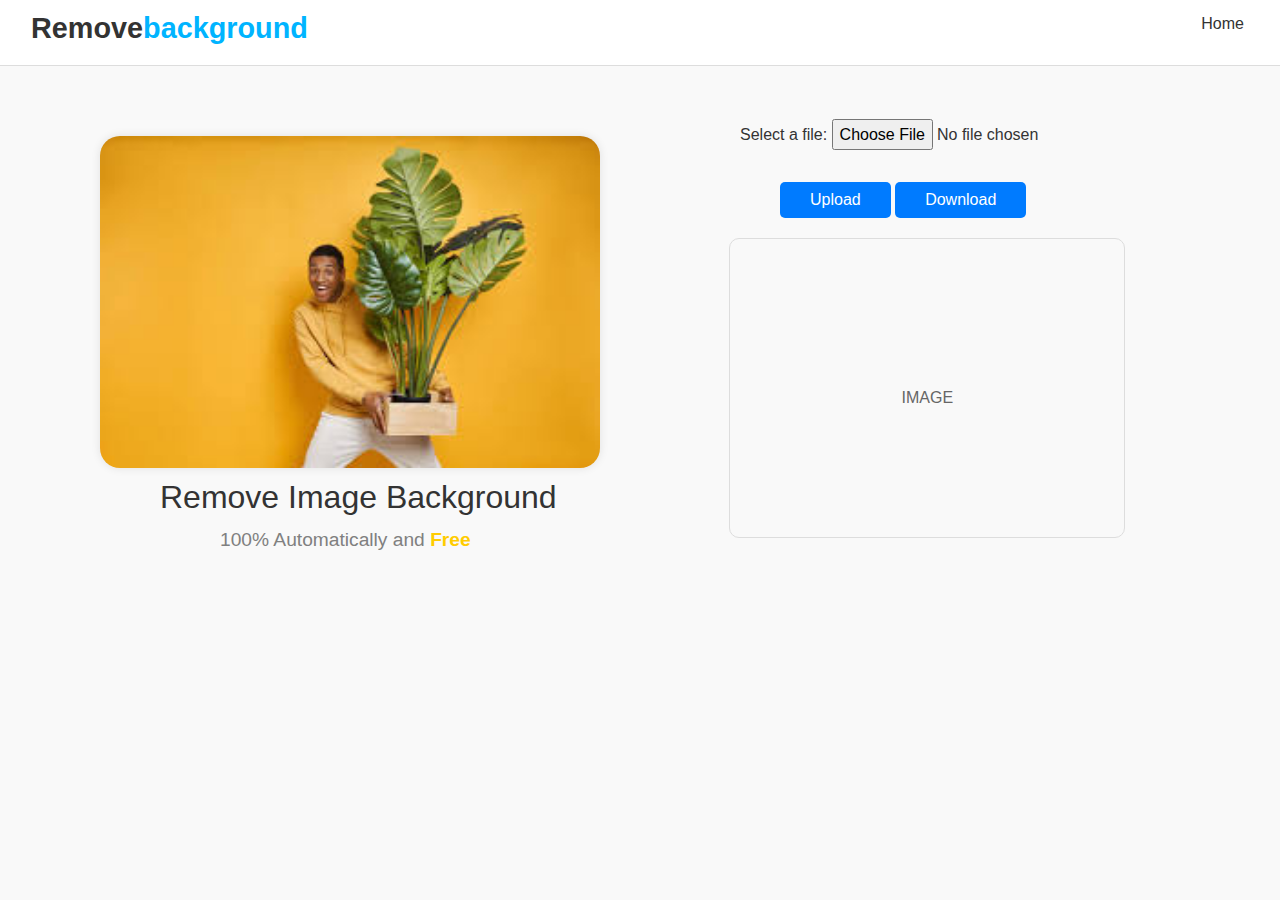
<file: main.html>
<!DOCTYPE html>
<html lang="en">
<head>
  <meta charset="UTF-8">
  <meta name="viewport" content="width=device-width, initial-scale=1.0">
  <title>Remove Image Background</title>
  <link rel="stylesheet" href="https://cdn.jsdelivr.net/npm/bootstrap@4.0.0/dist/css/bootstrap.min.css" integrity="sha384-Gn5384xqQ1aoWXA+058RXPxPg6fy4IWvTNh0E263XmFcJlSAwiGgFAW/dAiS6JXm" crossorigin="anonymous">
  <link rel="stylesheet" href="styless.css">
</head>
<body>
  <div class="container">
    <header class="header">
      <div class="logo">
        <h1>Remove<span>background</span></h1>
      </div>
      <nav class="nav">
        <ul class="nav-links">
          <li><a href="#">Home</a></li>
        </ul>
      </nav>
    </header>

    <main class="main-content">
      <div class="content">
        <div class="image-section">
          <img src="placeholder.jpg" alt="Person holding a plant" class="sample-image">
          <h2>Remove Image Background</h2>
          <p>100% Automatically and <span class="free-text">Free</span></p>
        </div>
        <div class="upload-section">
          <div class="upload-box">
            <form> 
              <div class="form-group">
                <div class="select">
                  <label for="filepicker">Select a file:</label>
                  <input class="form-group" id="filepicker" type="file">
                </div>
                </div>
          
              <div class="upload">
                  <button class="upload-button" onclick="handelupload()" type="button">Upload</button>
                  <button class="download" onclick="downloadFile()" type="button">Download</button>
              </div>
          </form>
            <div class="upload-container">
            <p> IMAGE</p>
            <div id="uploadedImageBlock" class="text-center mt-3">
              <div id="uploadedImage" class="d-flex justify-content-center "></div>
          </div>
            </div>
          </div>
        </div>
      </div>
    </main>
  </div>

  <script src="https://code.jquery.com/jquery-3.2.1.slim.min.js" integrity="sha384-KJ3o2DKtIkvYIK3UENzmM7KCkRr/rE9/Qpg6aAZGJwFDMVNA/GpGFF93hXpG5KkN" crossorigin="anonymous"></script>
    <script src="https://cdn.jsdelivr.net/npm/popper.js@1.12.9/dist/umd/popper.min.js" integrity="sha384-ApNbgh9B+Y1QKtv3Rn7W3mgPxhU9K/ScQsAP7hUibX39j7fakFPskvXusvfa0b4Q" crossorigin="anonymous"></script>
    <script src="https://cdn.jsdelivr.net/npm/bootstrap@4.0.0/dist/js/bootstrap.min.js" integrity="sha384-JZR6Spejh4U02d8jOt6vLEHfe/JQGiRRSQQxSfFWpi1MquVdAyjUar5+76PVCmYl" crossorigin="anonymous"></script>    
    <script>
        let imageURL;

        function handelupload() {
            const fileInput = document.getElementById('filepicker');
            const image = fileInput.files[0];
            console.log('image')
            console.log(image)
            const formData = new FormData();
            formData.append('image_file', image);
            formData.append('size', 'auto');

            const apikey = "t6EbtQCvXNQmzSNFbvr7S6W8";

            fetch('https://api.remove.bg/v1.0/removebg', {
                method: 'POST',
                mode: 'cors',
                headers: {
                    'X-Api-Key': apikey,
                },
                body: formData
            })
            .then(function(response) {
                
                return response.blob();
            })
            .then(function(blob) {
                console.log(blob);
                const url = URL.createObjectURL(blob);

                imageURL = url;
                const img = document.createElement('img');
                img.src = url;
                img.style.maxWidth = '100%';
                document.getElementById('uploadedImage').appendChild(img);
                document.getElementById('upload-text').style.display = 'none';

              })
            .catch(function(error) {
                console.error('Error:', error);
            });
        }

        function downloadFile(){
            var anchorElement = document.createElement('a');
            anchorElement.href = imageURL;
            anchorElement.download='no-bg.png';

            document.body.appendChild(anchorElement);

            anchorElement.click();

            document.body.removeChild(anchorElement);
        }
    </script>

</body>
</html>
</file>
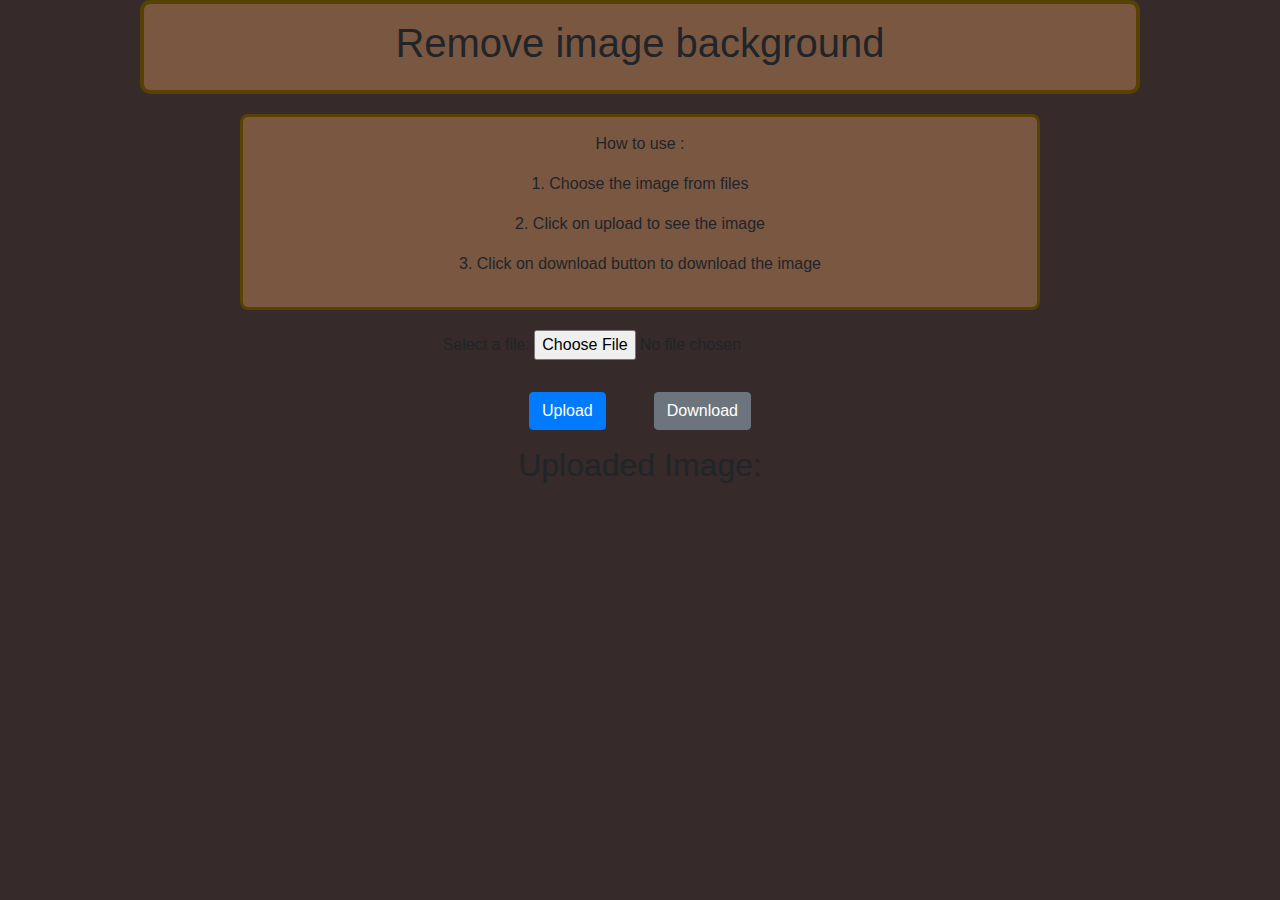
<file: trial.html>
<!DOCTYPE html>
<html lang="en">
<head>
    <meta charset="UTF-8">
    <meta http-equiv="X-UA-Compatible" content="IE-edge">
    <meta name="viewport" content="width=device-width, initial-scale=1.0">
    <title>Background Remover</title>
    <link rel="stylesheet" href="https://cdn.jsdelivr.net/npm/bootstrap@4.0.0/dist/css/bootstrap.min.css" integrity="sha384-Gn5384xqQ1aoWXA+058RXPxPg6fy4IWvTNh0E263XmFcJlSAwiGgFAW/dAiS6JXm" crossorigin="anonymous">
    <style>
        body{
            background-color: rgb(54, 42, 42);             }
        .title-box {
            border: 4px solid rgb(87, 65, 3);
            padding: 15px;
            margin-bottom: 20px;
            text-align: center;
            background-color:rgba(160, 112, 78, 0.65);
            border-radius: 10px;
            max-width: 1000px;
            margin-left: auto;
            margin-right: auto; 
            
        }

        .code-block {
            border: 3px solid rgb(87, 65, 3);
            padding: 15px; 
            margin-bottom: 20px;
            text-align: center;
            background-color: rgba(160, 112, 78, 0.65); 
            border-radius: 8px;
            max-width: 800px; 
            margin-left: auto;
            margin-right: auto; 
        }

        .custom-container {
            max-width: 600px;
        }
    </style>
</head>
<body>
   
    <div class="title-box">
        <h1>Remove image background </h1>
    </div>
    <div class="code-block">
        <p>How to use :</p>
        <p>1. Choose the image from files </p>
        <p>2. Click on upload to see the image </p>
        <p>3. Click on download button to download the image</p>
    </div>
    <div class="container custom-container">
        <div class="row">
            <div class="col-md-12 text-center">
                <form> 
                    <div class="form-group">
                        <label for="filepicker">Select a file:</label>
                        <input class="form-group" id="filepicker" type="file">
                    </div>
                
                    <div class="d-flex justify-content-center mt-3">
                        <button class="btn btn-primary mr-5" onclick="handelupload()" type="button">Upload</button>
                        <button class="btn btn-secondary" onclick="downloadFile()" type="button">Download</button>
                    </div>
                </form>
            </div>
        </div>
    </div>
    <div id="uploadedImageBlock" class="text-center mt-3">
        <h2>Uploaded Image:</h2>
        <div id="uploadedImage" class="d-flex justify-content-center "></div>
    </div>

    <script src="https://code.jquery.com/jquery-3.2.1.slim.min.js" integrity="sha384-KJ3o2DKtIkvYIK3UENzmM7KCkRr/rE9/Qpg6aAZGJwFDMVNA/GpGFF93hXpG5KkN" crossorigin="anonymous"></script>
    <script src="https://cdn.jsdelivr.net/npm/popper.js@1.12.9/dist/umd/popper.min.js" integrity="sha384-ApNbgh9B+Y1QKtv3Rn7W3mgPxhU9K/ScQsAP7hUibX39j7fakFPskvXusvfa0b4Q" crossorigin="anonymous"></script>
    <script src="https://cdn.jsdelivr.net/npm/bootstrap@4.0.0/dist/js/bootstrap.min.js" integrity="sha384-JZR6Spejh4U02d8jOt6vLEHfe/JQGiRRSQQxSfFWpi1MquVdAyjUar5+76PVCmYl" crossorigin="anonymous"></script>    
    <script>
        let imageURL;

        function handelupload() {
            const fileInput = document.getElementById('filepicker');
            const image = fileInput.files[0];
            console.log('image')
            console.log(image)
            const formData = new FormData();
            formData.append('image_file', image);
            formData.append('size', 'auto');

            const apikey = "t6EbtQCvXNQmzSNFbvr7S6W8";

            fetch('https://api.remove.bg/v1.0/removebg', {
                method: 'POST',
                mode: 'cors',
                headers: {
                    'X-Api-Key': apikey,
                },
                body: formData
            })
            .then(function(response) {
                
                return response.blob();
            })
            .then(function(blob) {
                console.log(blob);
                const url = URL.createObjectURL(blob);

                imageURL = url;
                const img = document.createElement('img');
                img.src = url;
                img.style.maxWidth = '30%';
                document.getElementById('uploadedImage').appendChild(img);
            })
            .catch(function(error) {
                console.error('Error:', error);
            });
        }

        function downloadFile(){
            var anchorElement = document.createElement('a');
            anchorElement.href = imageURL;
            anchorElement.download='no-bg.png';

            document.body.appendChild(anchorElement);

            anchorElement.click();

            document.body.removeChild(anchorElement);
        }
    </script>
</body>
</html>
</file>
<file: styless.css>
* {
  margin: 0;
  padding: 0;
  box-sizing: border-box;
}

body {
  font-family: 'Arial', sans-serif;
  line-height: 1.6;
  color: #333;
  background-color: #f9f9f9;
}

.header {
  display: flex;
  justify-content: space-between;
  align-items: center;
  padding: 11px;
  background-color: #fff;
  border-bottom: 1px solid #ddd;
  box-shadow: #666;
}

.logo h1 {
  font-size: 1.8rem;
  font-weight: bold;
  color: #333;
  margin-left: 20px;
  justify-content: space-between;
 
}

.logo {
  font-size: 09px;
  font-weight: bold;
  margin-right: 20px;
}
.nav {
  display: flex;
  justify-content: flex-end;
}
.nav-links {
  list-style: none;
  display: flex;
}

.nav-links li {
  margin-right: 20px;
}

.nav-links a {
  text-decoration: none;
  font-size: 1rem;
  color: #333;
  padding: 05px;
  transition: color 0.3s;
}

.nav-links a:hover {
  color: #00b4ff;
}

.container {
  max-width: 2000px;
  padding: 0px;
  display: flex;
  flex-direction: column;
}
.logo span {
  color: #00b4ff;
}

.main-content {
  display: flex;
  align-items: center;
  justify-content: space-between;
  width: 100%;
  max-width: 1200px;
}
.content {
  display: flex;
  align-items: center;
  gap: 20px;
}

.image-section .sample-image {
  width: 500px;
  height: auto;
  padding: 0px;
  margin-left: 100px;
  margin-top: 70px;
  text-align: center;
  border-radius: 20px;
  background-color: #ffe6cc;
  box-shadow: 0 0 10px rgba(0, 0 , 0, 0.1);
}

.upload-section {
  margin-left: 60px;
}

.image-section h2 {
  margin-top: 10px;
  margin-left: 160px;
}
 
.image-section p{
  font-size: 1.2rem;
  margin-left: 220px;
  color: grey;
}

.free-text {
  font-weight: bold;
  color: #ffcc00;
}

.upload-box {
  margin-top: 20px;
  display: flex;
  flex-direction: column;
  align-items: center;
}
.select{
  margin-left: 60px;
}
.form-group {
 margin-right: 20px;
  text-align: center;
}

.upload{
  margin-left: 100px;
}

.upload-button {
  background-color: #007bff;
  color: white;
  padding: 05px 30px;
  font-size: 1rem;
  border: none;
  border-radius: 5px;
  cursor: pointer;
}

.download{
  background-color: #007bff;
  color: white;
  padding: 05px 30px;
  font-size: 1rem;
  border: none;
  border-radius: 5px;
  cursor: pointer;
}
.upload-button:hover {
  background-color: #0056b3;
}

.download:hover{
  background-color: #0056b3;
}
.upload-box p {
  margin-top: 10px;
  color: #666;
}

.upload-box a {
  color: #007bff;
  text-decoration: none;
}

.upload-container {
  width: 80%;
  height: 300px;
  border: 1px solid #ddd;
  border-radius: 10px;
  overflow: hidden;
  display: flex;
  justify-content: center;
  align-items: center;
  margin-top: 20px;
  position: relative;
}

.upload-container p {
  position: absolute;
  top: 50%;
  left: 50%;
  transform: translate(-50%, -50%);
  text-align: center;
  color: #666;
}

.upload-container img {
  width: 50%;
  height: 50%;
  object-fit: cover;
  border-radius: 10px;
}
</file>
